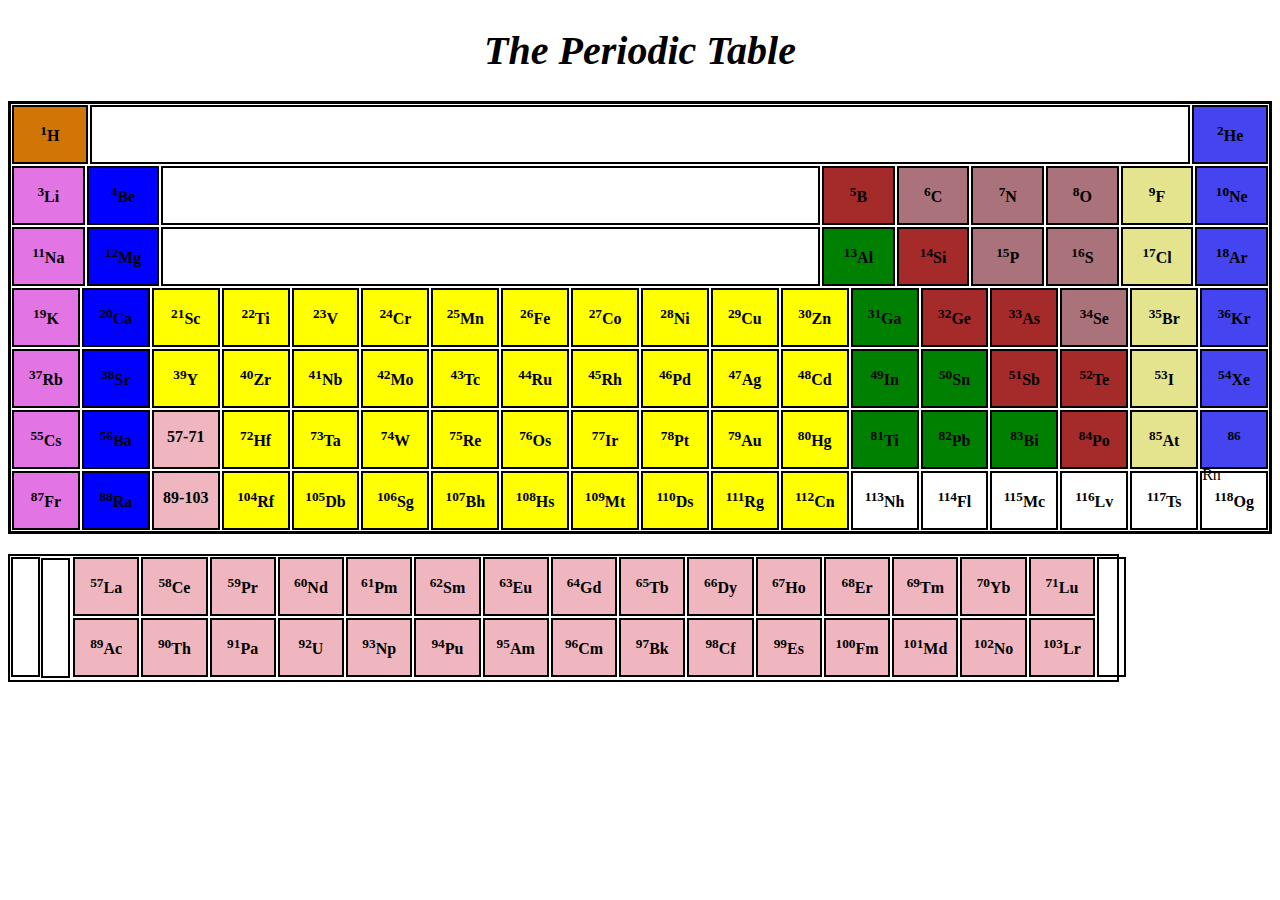
<file: ch10/index.html>
<!DOCTYPE html>
<html lang="en">
  <head>
    <meta charset="UTF-8" />
    <meta name="viewport" content="width=device-width, initial-scale=1.0" />
    <title>Periodic Table</title>
    <link rel="stylesheet" href="style.css" />
  </head>

  <body>
    <div class="c1"><h1>The Periodic Table</h1></div>
    <div class="p1">
      <div class="flex">
        <div class="border size org"><p><sup>1</sup>H</p></div>
        <div class="border size" style="width: 87.2vw"></div>
        <div class="border size blue"> <p><sup>2</sup>He</p></div>
      </div>
      <div class="flex">
        <div class="border size purp "><p><sup>3</sup>Li</p></div>
        <div class="border size dblue"><p><sup>4</sup>Be</p></div>
        <div class="border size" style="width: 54.4vw"></div>
        <div class="border size brown"><p><sup>5</sup>B</p></div>
        <div class="border size pink"><p><sup>6</sup>C</p></div>
        <div class="border size pink"><p><sup>7</sup>N</p></div>
        <div class="border size pink"><p><sup>8</sup>O</p></div>
        <div class="border size lyellow"><p><sup>9</sup>F</p></div>
        <div class="border size blue"><p><sup>10</sup>Ne</p></div>
      </div>
      <div class="flex">
        <div class="border size purp"><p><sup>11</sup>Na</p></div>
        <div class="border size dblue"><p><sup>12</sup>Mg</p></div>
        <div class="border size " style="width: 54.4vw"></div>
        <div class="border size green"><p><Sup>13</Sup>Al</p></div>
        <div class="border size brown"><p><sup>14</sup>Si</p></div>
        <div class="border size pink"><p><sup>15</sup>P</p></div>
        <div class="border size pink"><p><sup>16</sup>S</p></div>
        <div class="border size lyellow"><p><sup>17</sup>Cl</p></div>
        <div class="border size blue"><p><sup>18</sup>Ar</p></div>
      </div>
      <div class="flex">
        <div class="border size purp"><p><sup>19</sup>K</p></div>
        <div class="border size dblue"><p><sup>20</sup>Ca</p></div>
        <div class="border size yellow"><p><sup>21</sup>Sc</p></div>
        <div class="border size yellow"><p><sup>22</sup>Ti</p></div>
        <div class="border size yellow"><p><sup>23</sup>V</p></div>
        <div class="border size yellow"><p><sup>24</sup>Cr</p></div>
        <div class="border size yellow"><p><sup>25</sup>Mn</p></div>
        <div class="border size yellow"><p><sup>26</sup>Fe</p></div>
        <div class="border size yellow"><p><sup>27</sup>Co</p></div>
        <div class="border size yellow"><p><sup>28</sup>Ni</p></div>
        <div class="border size yellow"><p><sup>29</sup>Cu</p></div>
        <div class="border size yellow"><p><sup>30</sup>Zn</p></div>
        <div class="border size green"><p><sup>31</sup>Ga</p></div>
        <div class="border size brown"><p><sup>32</sup>Ge</p></div>
        <div class="border size brown"><p><sup>33</sup>As</p></div>
        <div class="border size pink"><p><sup>34</sup>Se</p></div>
        <div class="border size lyellow"><p><sup>35</sup>Br</p></div>
        <div class="border size blue"><p><sup>36</sup>Kr</p></div>
      </div>
      <div class="flex">
        <div class="border size purp"><p><sup>37</sup>Rb</p></div>
        <div class="border size dblue"><p><sup>38</sup>Sr</p></div>
        <div class="border size yellow"><p><sup>39</sup>Y</p></div>
        <div class="border size yellow"><p><sup>40</sup>Zr</p></div>
        <div class="border size yellow"><p><sup>41</sup>Nb</p></div>
        <div class="border size yellow"><p><sup>42</sup>Mo</p></div>
        <div class="border size yellow"><p><sup>43</sup>Tc</p></div>
        <div class="border size yellow"><p><sup>44</sup>Ru</p></div>
        <div class="border size yellow"><p><sup>45</sup>Rh</p></div>
        <div class="border size yellow"><p><sup>46</sup>Pd</p></div>
        <div class="border size yellow"><p><sup>47</sup>Ag</p></div>
        <div class="border size yellow"><p><sup>48</sup>Cd</p></div>
        <div class="border size green"><p><sup>49</sup>In</p></div>
        <div class="border size green"><p><sup>50</sup>Sn</p></div>
        <div class="border size brown"><p><sup>51</sup>Sb</p></div>
        <div class="border size brown"><p><sup>52</sup>Te</p></div>
        <div class="border size lyellow"><p><sup>53</sup>I</p></div>
        <div class="border size blue"><p><sup>54</sup>Xe</p></div>
      </div>
      <div class="flex">
        <div class="border size purp"><p><sup>55</sup>Cs</p></div>
        <div class="border size dblue"><p><sup>56</sup>Ba</p></div>
        <div class="border size lpink"><p>57-71</p></div>
        <div class="border size yellow"><p><sup>72</sup>Hf</p></div>
        <div class="border size yellow"><p><sup>73</sup>Ta</p></div>
        <div class="border size yellow"><p><sup>74</sup>W</p></div>
        <div class="border size yellow"><p><sup>75</sup>Re</p></div>
        <div class="border size yellow"><p><sup>76</sup>Os</p></div>
        <div class="border size yellow"><p><sup>77</sup>Ir</p></div>
        <div class="border size yellow"><p><sup>78</sup>Pt</p></div>
        <div class="border size yellow"><p><sup>79</sup>Au</p></div>
        <div class="border size yellow"><p><sup>80</sup>Hg</p></div>
        <div class="border size green"><p><sup>81</sup>Ti</p></div>
        <div class="border size green"><p><sup>82</sup>Pb</p></div>
        <div class="border size green"><p><sup>83</sup>Bi</p></div>
        <div class="border size brown"><p><sup>84</sup>Po</p></div>
        <div class="border size lyellow"><p><sup>85</sup>At</p></div>
        <div class="border size blue"><p><sup>86</sup></p>Rn</div>
      </div>
      <div class="flex">
        <div class="border size purp"><p><sup>87</sup>Fr</p></div>
        <div class="border size dblue"><p><sup>88</sup>Ra</p></div>
        <div class="border size lpink"><p>89-103</p></div>
        <div class="border size yellow"><p><sup>104</sup>Rf</p></div>
        <div class="border size yellow"><p><sup>105</sup>Db</p></div>
        <div class="border size yellow"><p><sup>106</sup>Sg</p></div>
        <div class="border size yellow"><p><sup>107</sup>Bh</p></div>
        <div class="border size yellow"><p><sup>108</sup>Hs</p></div>
        <div class="border size yellow"><p><sup>109</sup>Mt</p></div>
        <div class="border size yellow"><p><sup>110</sup>Ds</p></div>
        <div class="border size yellow"><p><sup>111</sup>Rg</p></div>
        <div class="border size yellow"><p><sup>112</sup>Cn</p></div>
        <div class="border size"><p><sup>113</sup>Nh</p></div>
        <div class="border size"><p><sup>114</sup>Fl</p></div>
        <div class="border size"><p><sup>115</sup>Mc</p></div>
        <div class="border size"><p><sup>116</sup>Lv</p></div>
        <div class="border size "><p><sup>117</sup>Ts</p></div>
        <div class="border size"><p><sup>118</sup>Og</p></div>
      </div>
    </div>
    <div class="flex border wEnd">
      <div class="flex m1">
        <div class="w border 1m"></div>
        <div class="w border m1"></div>
      </div>
     <div class="flex  fdc "">
        <div class="flex new">
        <div class="size border m1"><p><sup>57</sup>La</p></div>
        <div class="size border m1"><p><sup>58</sup>Ce</p></div>
        <div class="size border m1"><p><sup>59</sup>Pr</p></div>
        <div class="size border m1"><p><sup>60</sup>Nd</p></div>
        <div class="size border m1"><p><sup>61</sup>Pm</p></div>
        <div class="size border m1"><p><sup>62</sup>Sm</p></div>
        <div class="size border m1"><p><sup>63</sup>Eu</p></div>
        <div class="size border m1"><p><sup>64</sup>Gd</p></div>
        <div class="size border m1"><p><sup>65</sup>Tb</p></div>
        <div class="size border m1"><p><sup>66</sup>Dy</p></div>
        <div class="size border m1"><p><sup>67</sup>Ho</p></div>
        <div class="size border m1"><p><sup>68</sup>Er</p></div>
        <div class="size border m1"><p><sup>69</sup>Tm</p></div>
        <div class="size border m1"><p><sup>70</sup>Yb</p></div>
        <div class="size border m1"><p><sup>71</sup>Lu</p></div>
        <!-- <div class="size border m1"><p><sup>72</sup></p></div> -->
    </div>
     <div class="flex  ">
        <div class="flex new">
        <div class="size border m1"><p><sup>89</sup>Ac</p></div>
        <div class="size border m1"><p><sup>90</sup>Th</p></div>
        <div class="size border m1"><p><sup>91</sup>Pa</p></div>
        <div class="size border m1"><p><sup>92</sup>U</p></div>
        <div class="size border m1"><p><sup>93</sup>Np</p></div>
        <div class="size border m1"><p><sup>94</sup>Pu</p></div>
        <div class="size border m1"><p><sup>95</sup>Am</p></div>
        <div class="size border m1"><p><sup>96</sup>Cm</p></div>
        <div class="size border m1"><p><sup>97</sup>Bk</p></div>
        <div class="size border m1"><p><sup>98</sup>Cf</p></div>
        <div class="size border m1"><p><sup>99</sup>Es</p></div>
        <div class="size border m1"><p><sup>100</sup>Fm</p></div>
        <div class="size border m1"><p><sup>101</sup>Md</p></div>
        <div class="size border m1"><p><sup>102</sup>No</p></div>
        <div class="size border m1"><p><sup>103</sup>Lr</p></div>
        <!-- <div class="size border m1"><p><sup></sup></p></div> -->
        
    </div>
    
        
    </div>
</div>
<div class="flex">
<div class="flex m1 fdr">
    <div class="w border 1m"></div>
    <!-- <div class="w border m1"></div> -->
  </div>
  </div>
   
    </div>
  </body>
</html>
</file>
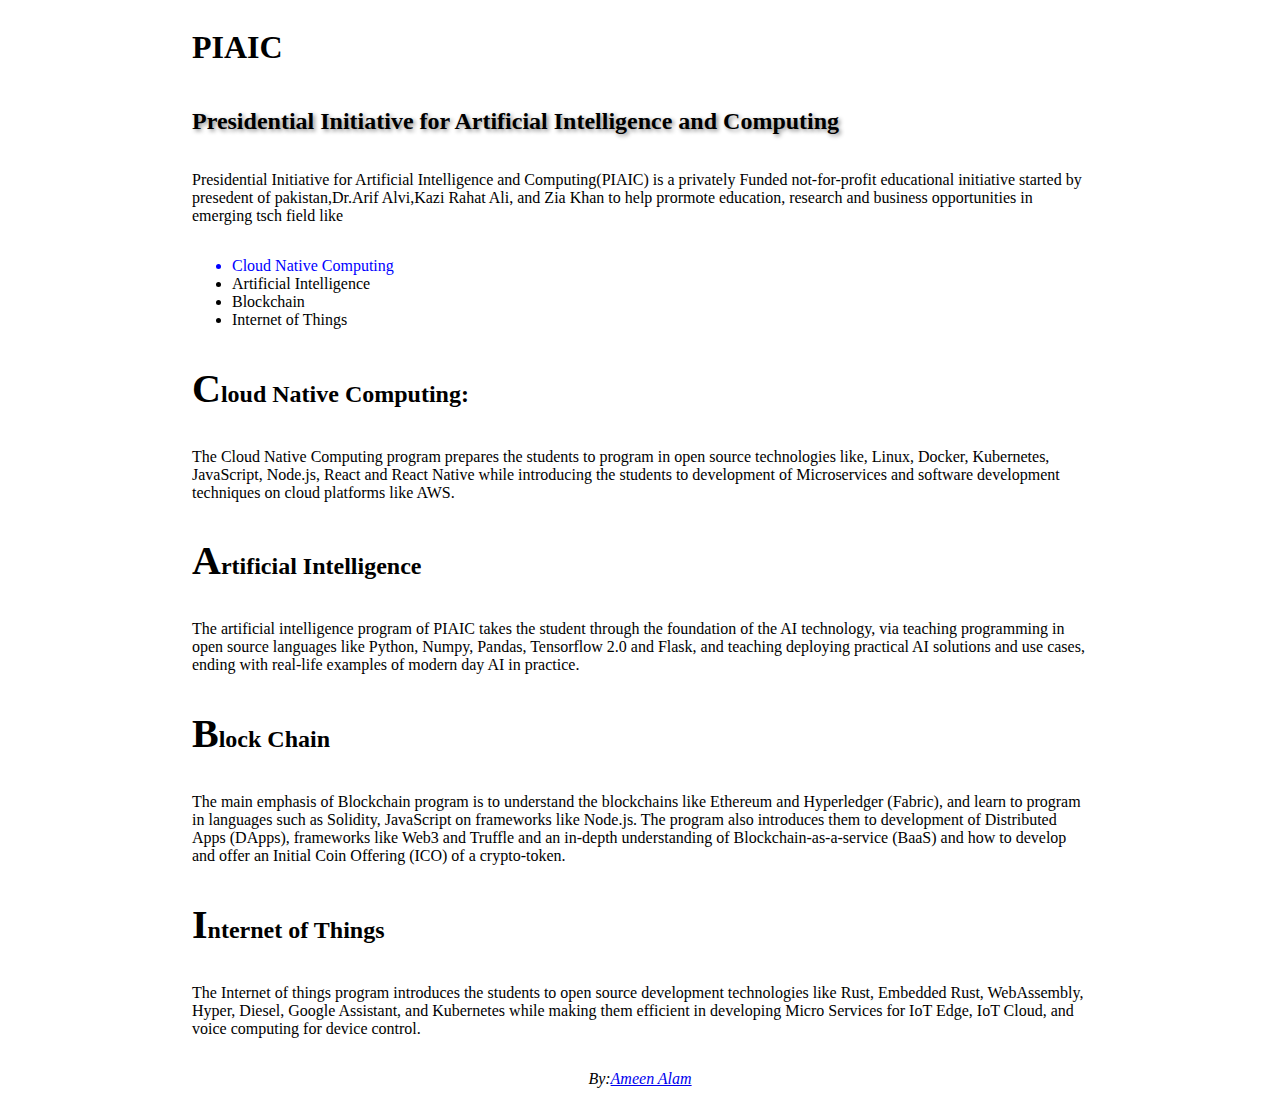
<file: ch11_12/index.html>
<!DOCTYPE html>
<html lang="en">
<head>
    <meta charset="UTF-8">
    <meta name="viewport" content="width=device-width, initial-scale=1.0">
    <title>Chapter 11_12</title>
</head>
<body>
    <div style="width: 70vw;display: flex;flex-direction: column;justify-content: center;margin: 0 auto;">
    <h1>PIAIC</h1>
    <h2 style=" text-shadow: 2px 2px 4px #888888;">Presidential Initiative for Artificial Intelligence and Computing</h2>
    <p>Presidential Initiative for Artificial Intelligence and Computing(PIAIC) is a privately Funded not-for-profit educational initiative started by presedent of pakistan,Dr.Arif Alvi,Kazi Rahat Ali, and Zia Khan to help prormote education, research and business opportunities in emerging tsch field like</p>
    <ul>
        <li style="color: blue;">Cloud Native Computing</li>
        <li>Artificial Intelligence</li>
        <li>Blockchain</li>
        <li>Internet of Things</li>
        
    </ul>
    <h2><span style="font-size: 40px;">C</span>loud Native Computing:</h2>
    <p>The Cloud Native Computing program prepares the students to program in open source technologies like, Linux, Docker, Kubernetes, JavaScript, Node.js, React and React Native while introducing the students to development of Microservices and software development techniques on cloud platforms like AWS.

    </p>
    <h2><span style="font-size: 40px;">A</span>rtificial Intelligence</h2>
    <p>The artificial intelligence program of PIAIC takes the student through the foundation of the AI technology, via teaching programming in open source languages like Python, Numpy, Pandas, Tensorflow 2.0 and Flask, and teaching deploying practical AI solutions and use cases, ending with real-life examples of modern day AI in practice.</p>
    <h2><span style="font-size: 40px;">B</span>lock Chain</h2>
    <p>The main emphasis of Blockchain program is to understand the blockchains like Ethereum and Hyperledger (Fabric), and learn to program in languages such as Solidity, JavaScript on frameworks like Node.js. The program also introduces them to development of Distributed Apps (DApps), frameworks like Web3 and Truffle and an in-depth understanding of Blockchain-as-a-service (BaaS) and how to develop and offer an Initial Coin Offering (ICO) of a crypto-token.</p>
    <h2><span style="font-size: 40px;">I</span>nternet of Things</h2>
    <p>The Internet of things program introduces the students to open source development technologies like Rust, Embedded Rust, WebAssembly, Hyper, Diesel, Google Assistant, and Kubernetes while making them efficient in developing Micro Services for IoT Edge, IoT Cloud, and voice computing for device control.</p>
    <p style="font-style: italic;text-align: center;">By:<a href="/">Ameen Alam</a></p>
    </div>

</body>
</html>
</file>
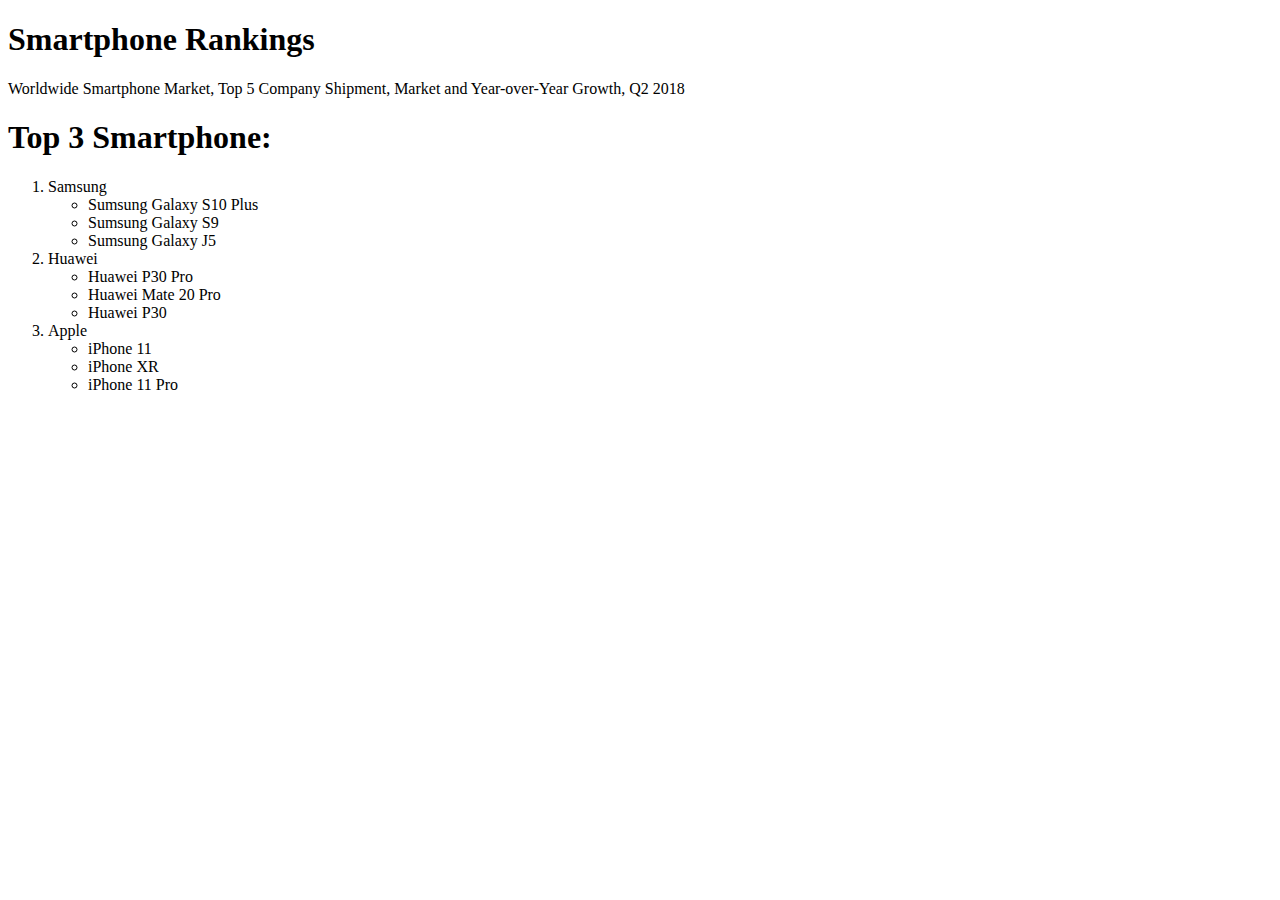
<file: ch3/index.html>
<!DOCTYPE html>
<html lang="en">
<head>
    <meta charset="UTF-8">
    <meta name="viewport" content="width=device-width, initial-scale=1.0">
    <title>Ckapter 3</title>
</head>
<body>
    <h1>Smartphone Rankings</h1>
    <p>Worldwide Smartphone Market, Top 5 Company Shipment, Market and Year-over-Year Growth, Q2 2018</p>
    <h1>Top 3 Smartphone:</h1>
    <ol>
        <li>Samsung</li>
        <ul>
            <li>Sumsung Galaxy S10 Plus</li>
            <li>Sumsung Galaxy S9</li>
            <li>Sumsung Galaxy J5</li>
        </ul>
        <li>Huawei</li>
        <ul>
            <li>Huawei P30 Pro</li>
            <li>Huawei Mate 20 Pro</li>
            <li>Huawei P30 </li>
        </ul>
        <li>Apple</li>
        <ul>
            <li>iPhone 11</li>
            <li>iPhone XR</li>
            <li>iPhone 11 Pro</li>
        </ul>
    </ol>
</body>
</html>
</file>
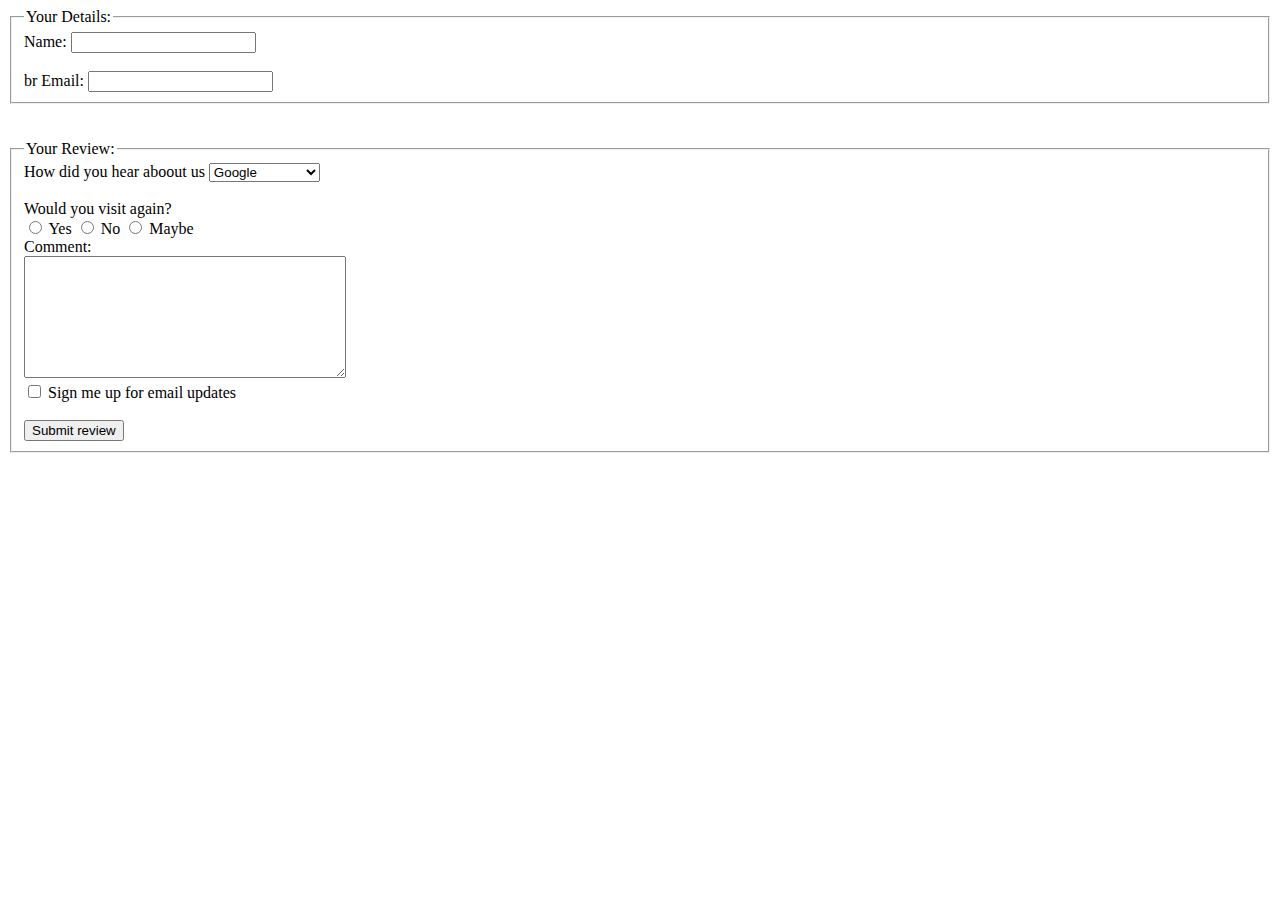
<file: ch7/index.html>
<!DOCTYPE html>
<html lang="en">
  <head>
    <meta charset="UTF-8" />
    <meta name="viewport" content="width=device-width, initial-scale=1.0" />
    <title>Forms</title>
  </head>
  <body>
    <form action="">
      <fieldset>
        <legend>Your Details:</legend>
        <label for="name">Name:</label>
        <input type="text" id="name" name="name" />
        <br /><br /> br
        <label for="email">Email:</label>
        <input type="text" id="email" name="email" />
      </fieldset>
    </form>
    <br><br>
    <form action="">
      <fieldset>
        <legend>Your Review:</legend>
        <label> How did you hear aboout us</label>
        <select>
          <option>Google</option>
          <option>Microsoft Edge</option>
          <option>Fire Fox</option>
          <option>Opera</option>
        </select>
        <br /><br />
        <label>Would you visit again?</label><br />
        <input type="radio" name="visit" id="yes" />
        <label for="yes">Yes</label>
        <input type="radio" name="visit" id="No" />
        <label for="No">No</label>
        <input type="radio" name="visit" id="Maybe" />
        <label for="Maybe">Maybe</label>
        <br>
        <label for="comment">Comment:</label>
        <br />
        <textarea
          name="textarea"
          id="text"
          style="height: 100px; width: 300px; padding: 10px"
        ></textarea>
        <br>
        <input type="checkbox" name="true">
        <label for="true">Sign me up for email updates</label>
        <br> <br>
        <button type="submit" >Submit review</button>
      </fieldset>
    </form>
    <style></style>
  </body>
</html>
</file>
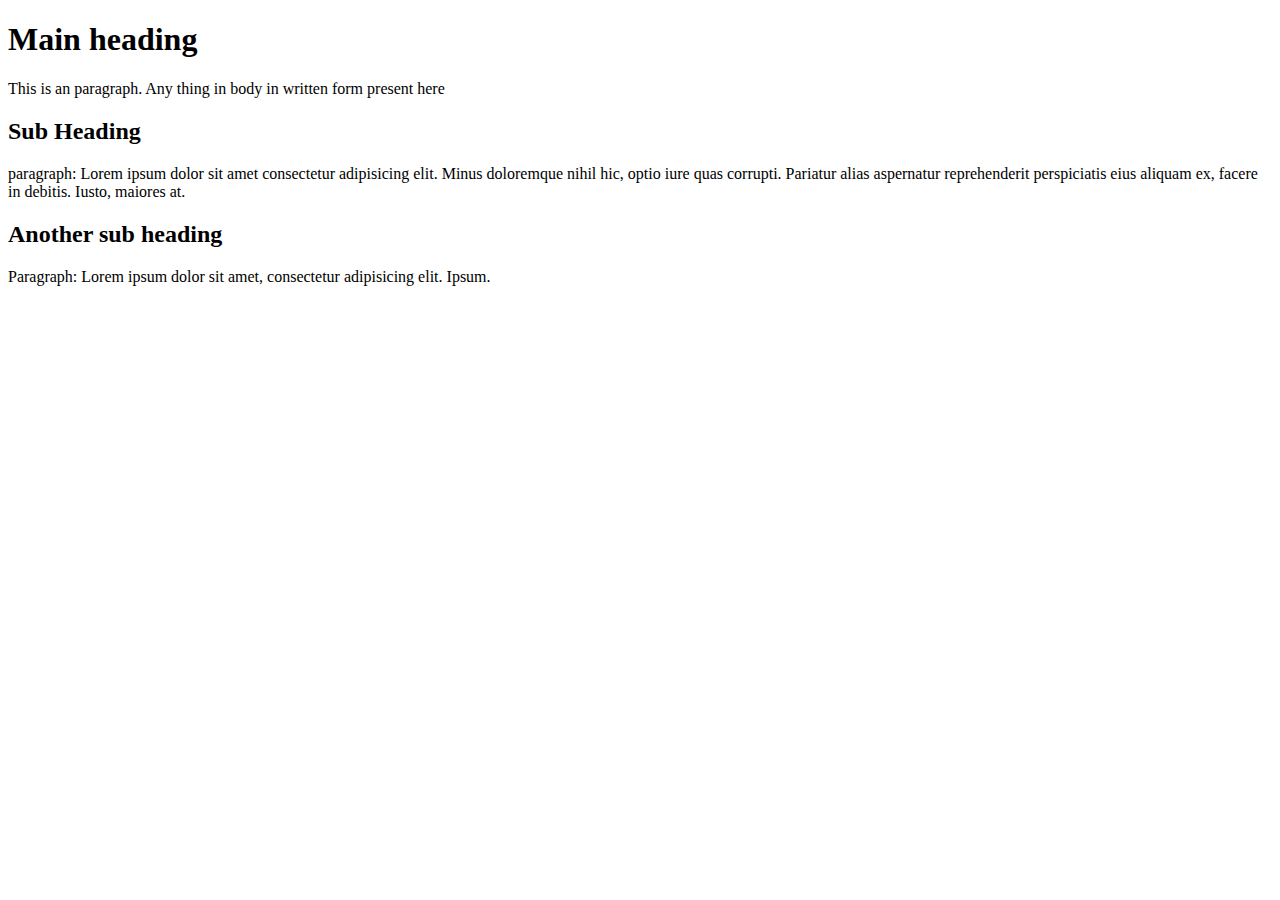
<file: Chapter1/index.html>
<!DOCTYPE html>
<html lang="en">
<head>
    <meta charset="UTF-8">
    <meta name="viewport" content="width=device-width, initial-scale=1.0">
    <title>Document</title>
</head>
<body>
     <h1>Main heading</h1>
     <p>This is an paragraph. Any thing in body in written form present here </p>
     <h2>Sub Heading</h2>
     <p>paragraph: Lorem ipsum dolor sit amet consectetur adipisicing elit. Minus doloremque nihil hic, optio iure quas corrupti. Pariatur alias aspernatur reprehenderit perspiciatis eius aliquam ex, facere in debitis. Iusto, maiores at.</p>
     <h2>Another sub heading</h2>
     <p>Paragraph: Lorem ipsum dolor sit amet, consectetur adipisicing elit. Ipsum.</p>
     

</body>
</html>
</file>
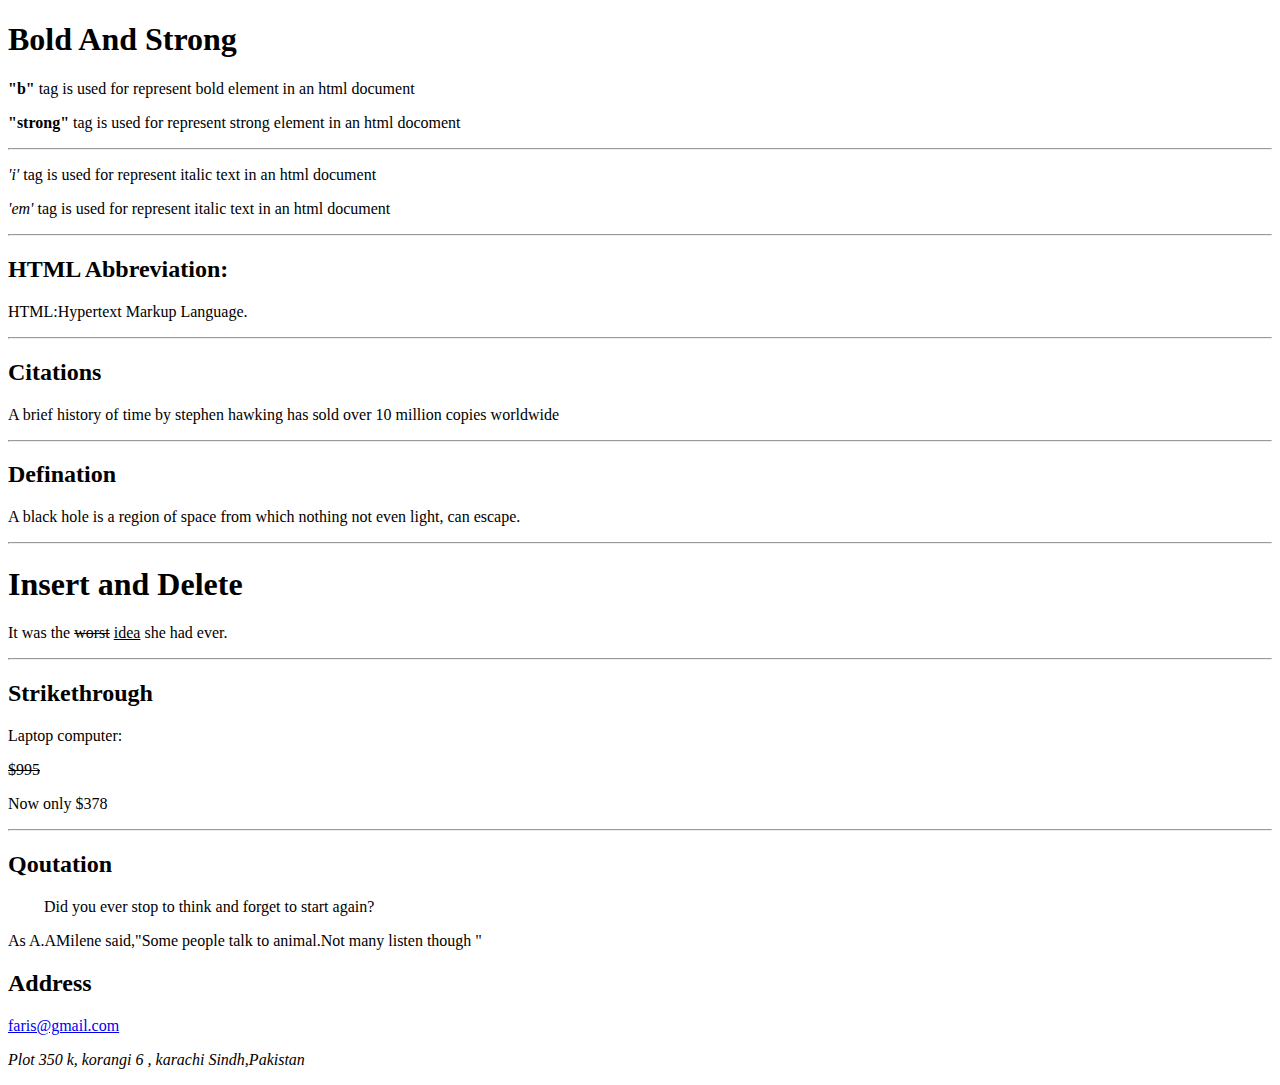
<file: chapter2/index.html>
<!DOCTYPE html>
<html lang="en">
  <head>
    <meta charset="UTF-8" />
    <meta name="viewport" content="width=device-width, initial-scale=1.0" />
    <title>Document</title>
  </head>
  <body>
    <h1>Bold And Strong</h1>
    <p><b>"b"</b> tag is used for represent bold element in an html document</p>
    <p>
      <strong>"strong"</strong> tag is used for represent strong element in an
      html docoment
    </p>
    <hr />
    <p><i>'i'</i> tag is used for represent italic text in an html document</p>
    <p>
      <em>'em'</em> tag is used for represent italic text in an html document
    </p>
    <hr />
    <h2>HTML Abbreviation:</h2>
    <p>HTML:Hypertext Markup Language.</p>
    <hr />
    <h2>Citations</h2>
    <p>
      A brief history of time by stephen hawking has sold over 10 million copies
      worldwide
    </p>
    <hr />
    <h2>Defination</h2>
    <p>
      A black hole is a region of space from which nothing not even light, can
      escape.
    </p>
    <hr />
    <h1>Insert and Delete</h1>
    <p>It was the <del>worst</del> <ins> idea</ins> she had ever.</p>
    <hr />
    <h2>Strikethrough</h2>
    <p>Laptop computer:</p>
    <del>$995</del>
    <p>Now only $378</p>
    <hr />
    <h2>Qoutation</h2>
    <p>
      &nbsp;&nbsp;&nbsp;&nbsp;&nbsp;&nbsp;&nbsp;&nbsp; Did you ever stop to
      think and forget to start again?
    </p>
    <p>
      As A.AMilene said,"Some people talk to animal.Not many listen though "
    </p>
    <h2>Address</h2>
    <a href="link">faris@gmail.com</a>
    <p><i>Plot 350 k, korangi 6 , karachi Sindh,Pakistan </i></p>
  </body>
</html>
</file>
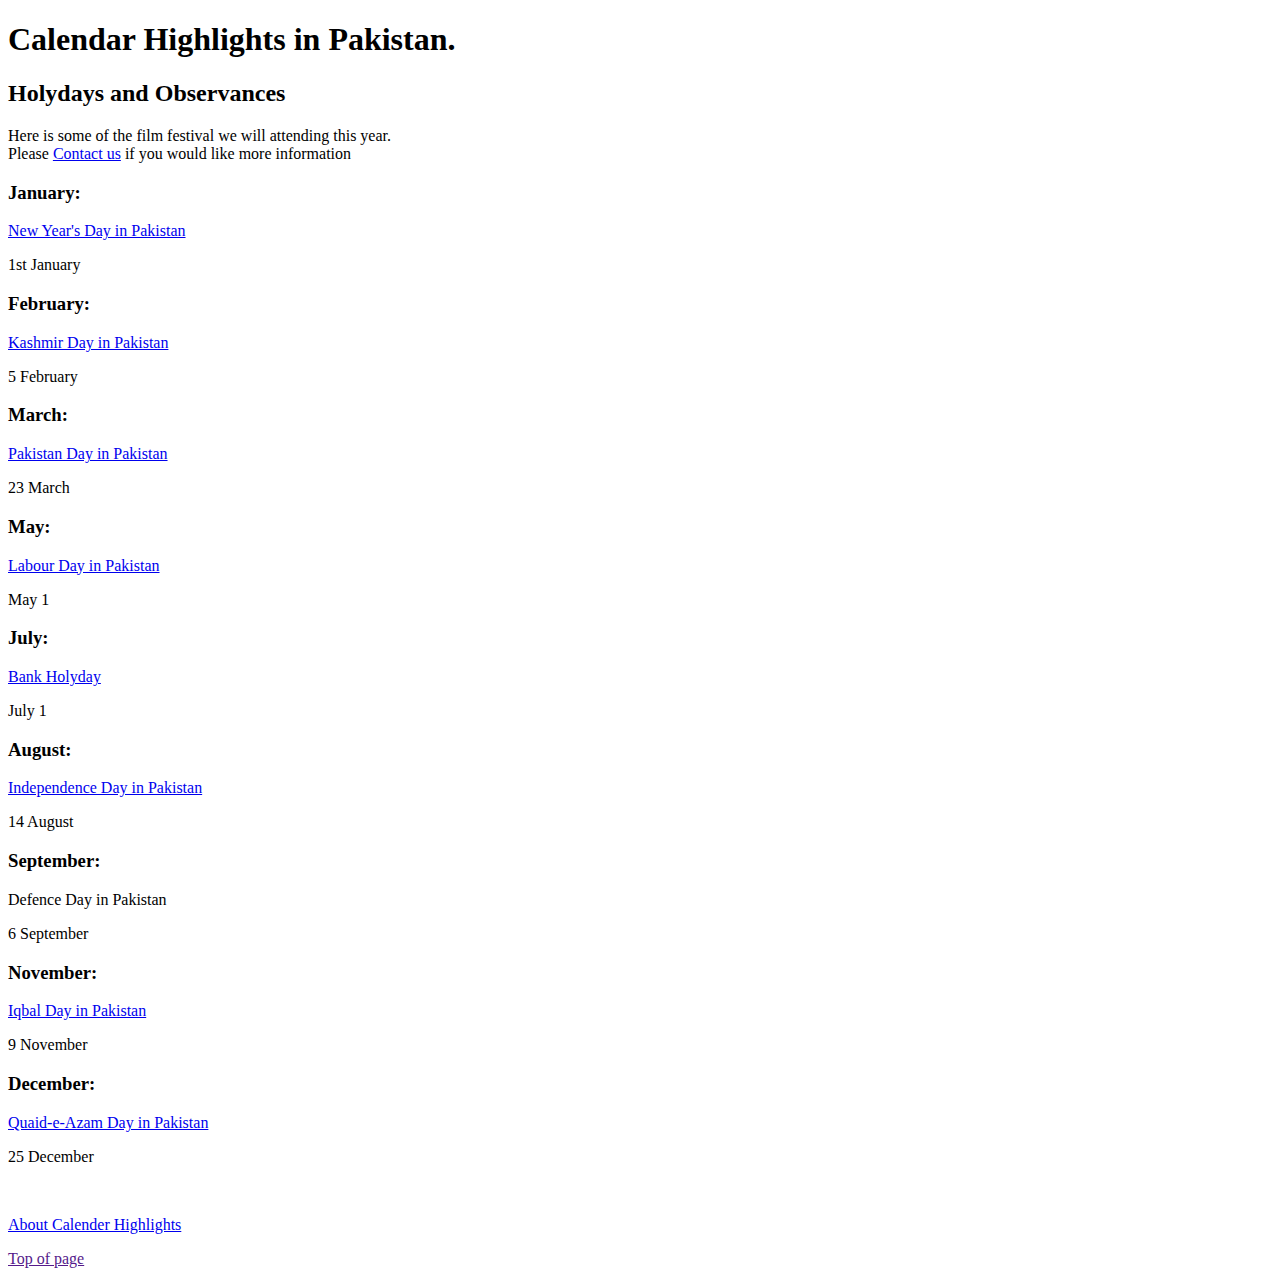
<file: ch4/a/index.html>
<!DOCTYPE html>
<html lang="en">
<head>
    <meta charset="UTF-8">
    <meta name="viewport" content="width=device-width, initial-scale=1.0">
    <title>Calendar </title>
</head>
<body>
    <h1>Calendar Highlights in Pakistan.</h1>
    <h2>Holydays and Observances</h2>
    <p>Here is some of the film festival we will attending this year. <br>Please <a href="/">Contact us</a> if you would like more information</p>
    <h3>January:</h3>
    <p><a href="https://www.timeanddate.com/holidays/pakistan/new-year-eve"> New Year's Day in Pakistan</a></p>
    <p>1st January</p>
    <h3>February:</h3>
    <p><a href="https://en.wikipedia.org/wiki/Kashmir_Solidarity_Day#:~:text=Kashmir%20Solidarity%20Day%20Urdu%3A%20%DB%8C%D9%88%D9%85,Pakistan%20on%205%20February%20annually.">Kashmir Day in Pakistan</a></p>
    <p>5 February</p>
    <h3>March:</h3>
    <p><a href="https://en.wikipedia.org/wiki/Pakistan_Day">Pakistan Day in Pakistan</a></p>
    <p>23 March</p>
    <h3>May:</h3>
    <p><a href="https://en.wikipedia.org/wiki/Labour_Day">Labour Day in Pakistan</a></p>
    <p>May 1</p>
    <h3>July:</h3>
    <p><a href="https://www.timeanddate.com/holidays/pakistan/july-1-bank-holiday">Bank Holyday</a></p>
    <p>July 1</p>
    <h3>August:</h3>
    <p><a href="https://en.wikipedia.org/wiki/Independence_Day_(Pakistan)">Independence Day in Pakistan</a></p>
    <p>14 August</p>
    <h3>September:</h3>
    <p><a href="https://en.wikipedia.org/wiki/Defence_Day"></a>Defence Day in Pakistan</p>
    <p>6 September</p>
    <h3>November:</h3>
    <p><a href="https://en.wikipedia.org/wiki/Iqbal_Day">Iqbal Day in Pakistan</a></p>
    <p>9 November</p>
    <h3>December:</h3>
    <p><a href="https://en.wikipedia.org/wiki/Jinnah%27s_Birthday#:~:text=Jinnah's%20Birthday%2C%20officially%20Quaid%2De,(%22Great%20Leader%22).">Quaid-e-Azam Day in Pakistan</a></p>
    <p>25 December</p>
    <br>
    <p><a href="../b/index.html">About Calender Highlights</a></p>
    <a href="">Top of page</a>
    
</body>
</html>
</file>
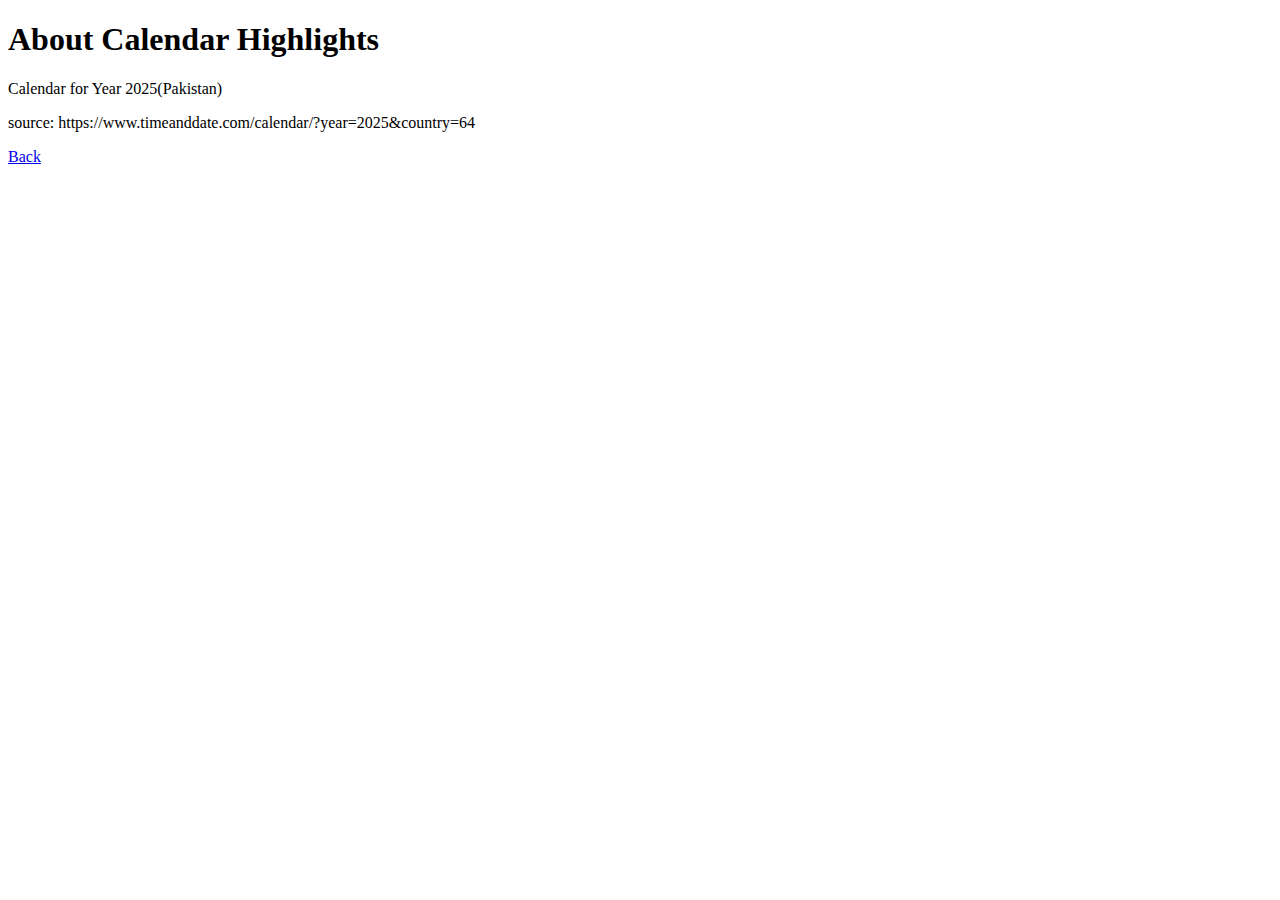
<file: ch4/b/index.html>
<!DOCTYPE html>
<html lang="en">
<head>
    <meta charset="UTF-8">
    <meta name="viewport" content="width=device-width, initial-scale=1.0">
    <title>Document</title>
</head>
<body>
    <h1>About Calendar Highlights</h1>
    <p>Calendar for  Year 2025(Pakistan)</p>
    <p>source: <a style="text-decoration: none; color: black;" href="https://www.timeanddate.com/calendar/?year=2025&country=64">https://www.timeanddate.com/calendar/?year=2025&country=64</a></body></p>
    <a href="../a/index.html">Back</a>
</body>
</html>
</file>
<file: ch10/style.css>
.c1 {

  
    height: auto;
    font-size: 20px;
    font-weight: 900;
    font-style: italic;
    text-align: center;
}


.border {
    border: 2px solid black;
}

.flex {
    display: flex;
}

.p1 {
    margin-top: 2px;
    border: 3px solid black;

    display: flex;
    flex-direction: column;
}

.p1>div>div {
    margin: 1px;
}

.p1>div>div>p {
    text-align: center;
    font-family: 'Times New Roman', Times, serif;
    font-weight: 600;

}

.m1 {
    margin: 1px;
}

.w {
    width: 25px;
    height: 116px;
}

.wEnd {
    margin-top: 20px;
    width: 86.5vw;
    
    
}

.new {
    width: 80vw;
}
.new>div>p{
    text-align: center;
    font-family: 'Times New Roman', Times, serif;
    font-weight: 600;
}

.fdc {
    flex-direction: column;
}

.fdr {
    flex-direction: row;
}


.size {
    width: 73px;
    height: 55px;
}

.org {
    background-color: rgb(209, 118, 6);
}

.blue {
    background-color: rgb(68, 68, 241);
}

.purp {
    background-color: rgb(227, 116, 227);
}

.dblue {
    background-color: blue;
}

.lpink {
    background-color: rgb(239, 182, 191);
}

.pink {
    background-color: rgb(170, 114, 123);
}

.yellow {
    background-color: yellow;
}

.lyellow {
    background-color: rgb(228, 228, 143);
}

.green {
    background-color: green;
}

.brown {
    background-color: brown;
}

.new>div {
    background-color: rgb(239, 182, 191);
}
</file>
